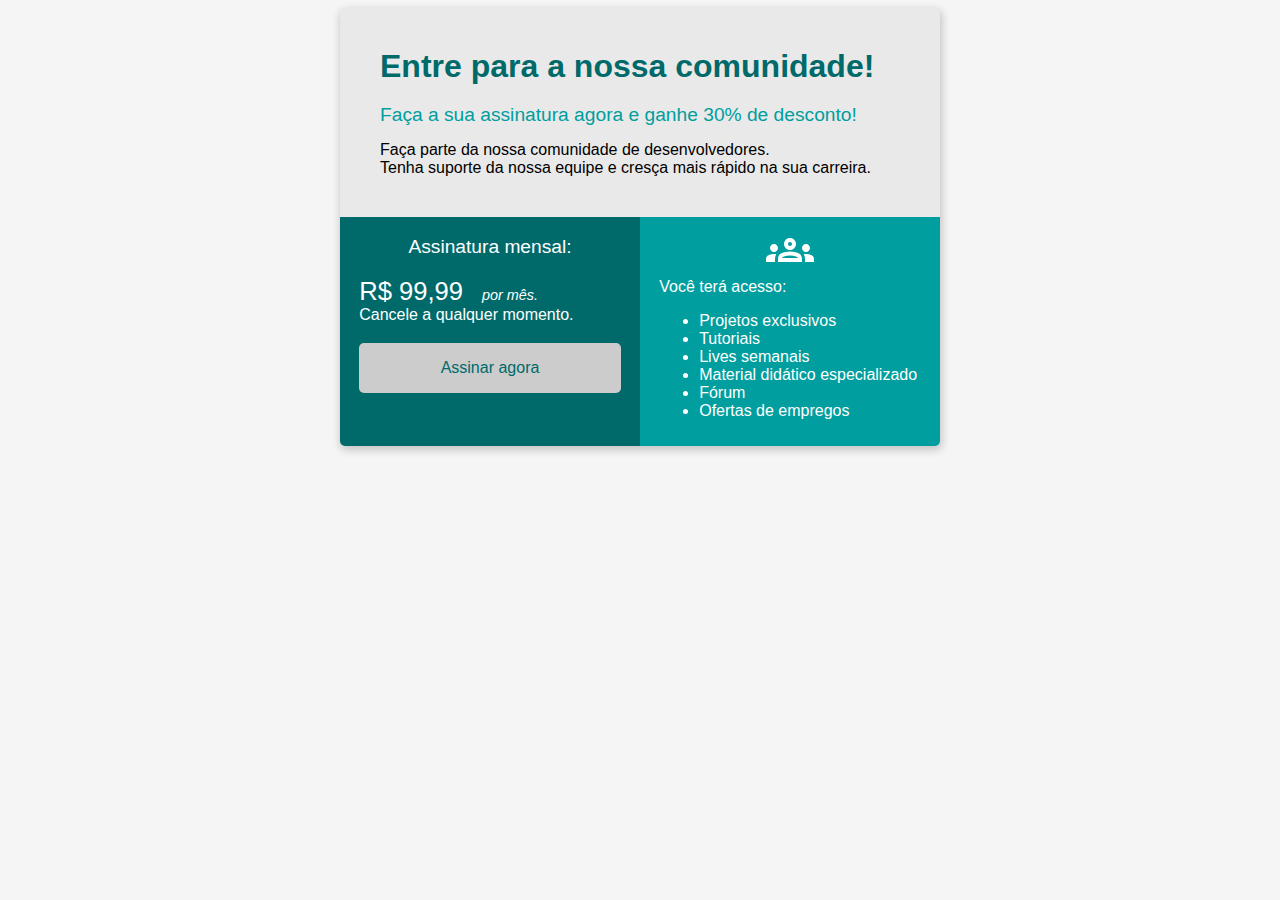
<file: index.html>
<!DOCTYPE html>
<html lang="pt-br">

<head>

    <meta charset="UTF-8">
    <meta name="viewport" content="width=device-width, initial-scale=1.0">
    <title>Bootcamp DevJr - Sistema de assinaturas</title>
    <link rel="stylesheet" href="./assets/css/styles.css">
</head>


<body>


    <div class="container">

        <div class="header">

            <div class="header-title">
                Entre para a nossa comunidade!
            </div>

            <div class="header-subtitle">
                Faça a sua assinatura agora e ganhe 30% de desconto!
            </div>

            <div>
                Faça parte da nossa comunidade de desenvolvedores. <br>
                Tenha suporte da nossa equipe e cresça mais rápido na sua carreira.
            </div>

        </div>

        <div class="flex-container">

            <div class="col-1">

                <div class="subscription-title">
                    Assinatura mensal: 
                </div>
    
                <div>

                    <span class="price">R$ 99,99</span> 
                    <span class="month">por mês.</span>

                </div>

                <div>

                    Cancele a qualquer momento.

                </div>
    
                <a href="./assets/pages/register.html"><button>Assinar agora</button></a>
    
            </div>
    
            <div class="col-2">
    
                <div class="img">

                    <!-- <img src="./assets/img/groups_white_48dp.svg"> -->
                    <object data="./assets/img/groups_white_48dp.svg" type="image/svg+xml"></object>

                </div>
    
                <div>

                    Você terá acesso: 

                </div>
    
                <ul>

                    <li>Projetos exclusivos</li>
                    <li>Tutoriais</li>
                    <li>Lives semanais</li>
                    <li>Material didático especializado</li>
                    <li>Fórum</li>
                    <li>Ofertas de empregos</li>

                </ul>
    
            </div>

        </div>

    </div>


</body>

</html>
</file>
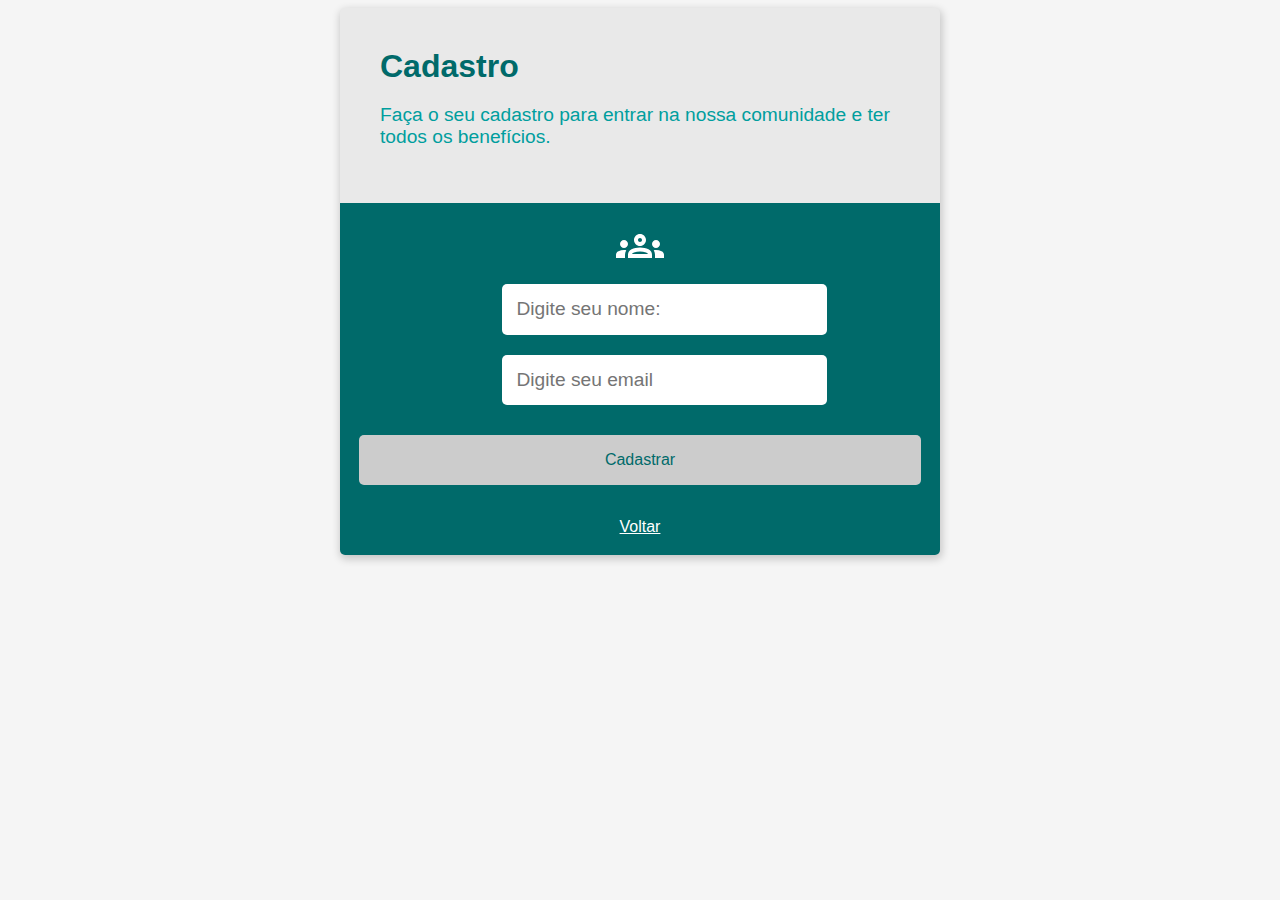
<file: assets/pages/register.html>
<!DOCTYPE html>
<html lang="pt-br">

<head>

    <meta charset="UTF-8">
    <meta name="viewport" content="width=device-width, initial-scale=1.0">
    <title>Bootcamp DevJr - Sistema de assinaturas</title>
    <link rel="stylesheet" href="../css/styles.css">
</head>


<body>


    <div class="container">

        <div class="header">

            <div class="header-title">
                Cadastro
            </div>

            <div class="header-subtitle">
                Faça o seu cadastro para entrar na nossa comunidade e ter todos os benefícios.
            </div>

        </div>

            <div class="col-register">

                <div class="img">
                    <object data="../img/groups_white_48dp.svg" type="image/svg+xml"></object>
                </div>
    
                <div>

                    <input type="text" class="textBox" placeholder="Digite seu nome:"></input><br>
                    <input type="email" class="textBox" placeholder="Digite seu email"></input>

                </div>
    
                <button>Cadastrar</button>
                <br>
                <a href="../../index.html">Voltar</a>
    
            </div>
    
    </div>


</body>

</html>
</file>
<file: assets/css/styles.css>
body{

    background-color: #F5F5F5;
    font-family: 'Segoe UI', Tahoma, Geneva, Verdana, sans-serif;
}

button{

    margin-top: 1.2rem;

    width: 100%;
    padding: 1rem 2rem;

    color: #006A6A;
    background-color: #CCCCCC;

    font-size: 1rem;

    border-radius: 5px;
    border: none; 

    cursor: pointer;
}

button:hover{

    background-color: #E9E9E9;

}

.container{

    background-color: #E9E9E9;
    margin: auto; /* A margem esquerda sempre será igual a da direita, independente da janela */

    width: 600px;

    box-shadow: 1px 3px 8px 1px rgba(0,0,0, 0.2);
    border-radius: 5px;
    overflow: hidden;

}

.header{

    padding: 2.5rem;

}

.header-title{

    color: #006A6A;
    font-size: 2rem;
    font-weight: 700;
    margin-bottom: 1.2rem;
}

.header-subtitle{

    color: #009E9E;
    font-size: 1.2rem;
    font-weight: 500;
    margin-bottom: 0.9rem;

}

.flex-container{

    display: flex;
    justify-content: space-around;

}

.col-1{

    background-color: #006A6A;
    width: 50%;
    padding: 1.2rem;
    color: #FFFFFF;

}

.col-2{

    background-color: #009E9E;
    width: 50%;
    padding: 0.6rem 1.2rem;
    color: #FFFFFF;

}

.col-register{

    background-color: #006A6A;
    padding: 1.2rem;
    display: flex;
    flex-direction: column;
    
    align-items: center;
    align-content: space-around;

}

.subscription-title{

    font-size: 1.2rem;
    text-align: center;
    margin-bottom: 1.2rem;
}

.price{

    font-size: 1.6rem;
    font-weight: 700px;

}

.month{

    font-size: 0.9rem;
    font-style: italic;
    margin-left: 0.9rem;

}

.img{

    text-align: center;

}

.textBox{
    
    width: 100%;
    height: 22px;
    padding: 0.9rem;
    font-size: 1.2rem;

    border-radius: 5px;
    border: 0;
    margin: 10px;

}

.textBox::focus{

    outline: none;
    box-shadow: 0 0 10px #009E9E;

}

a{

    color: white;
    margin-top: 15px;

}

@media screen and (max-width: 620px){
 
    html{

        font-size: 10px;

    }

    .header{

        padding: 0.9rem;

    }

    .container{

        width: 95%;

    }

    .flex-container{

        flex-direction: column;

    }

    .col-1, .col-2{

        width: 100%;
        box-sizing: border-box;
    }

}

/* Somente um comentário para gerar diferença no commit"
</file>
